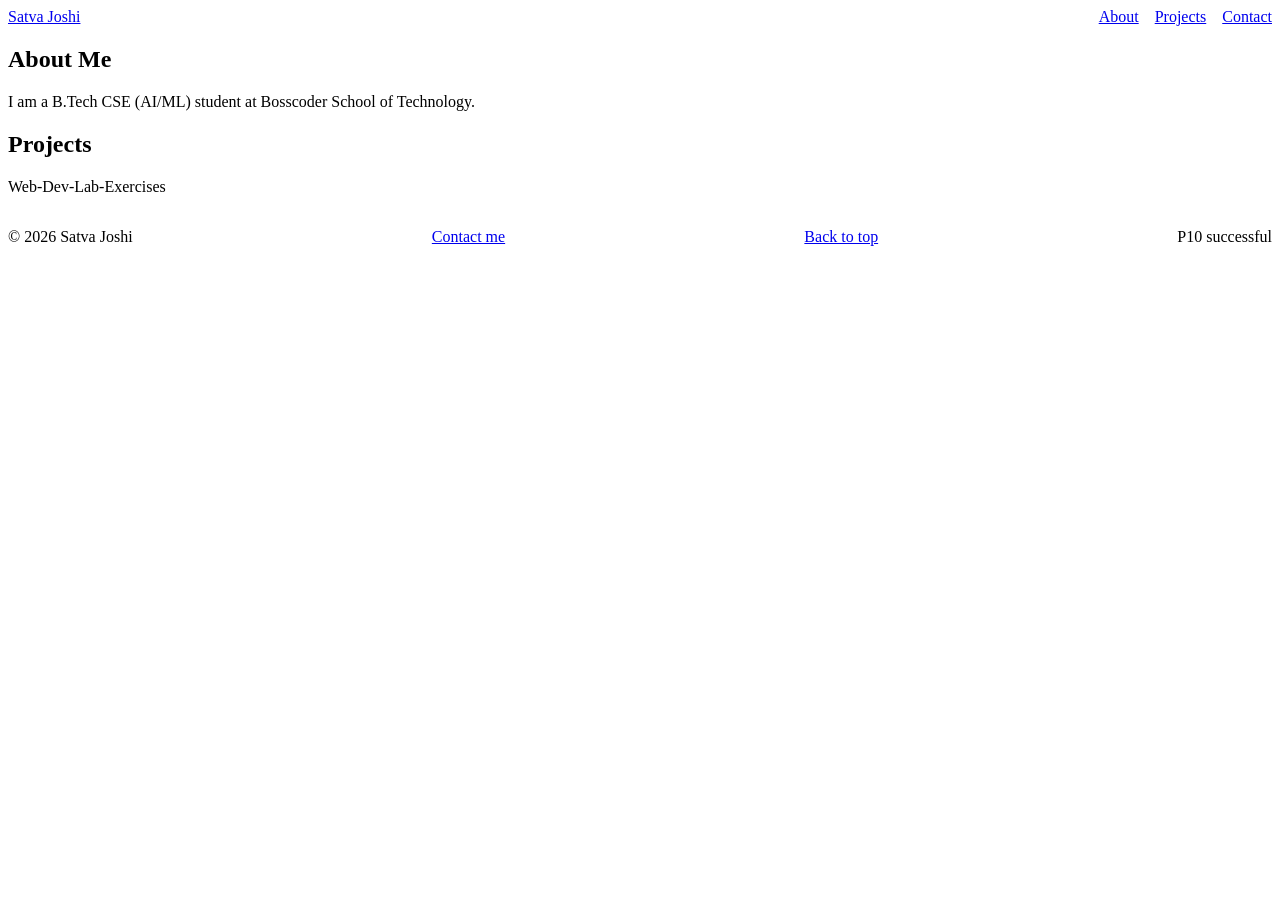
<file: P10/index.html>
<!doctype html>
<html>
<head>
  <title>P10: Flexbox Header and Footer</title>
  <link rel="stylesheet" href="style.css">
</head>
<body>
  <header id="home">
    <a class="brand" href="#home">Satva Joshi</a>

    <nav class="header-links">
      <a href="#about">About</a>
      <a href="#projects">Projects</a>
      <a href="#contact">Contact</a>
    </nav>
  </header>

  <main>
    <section id="about">
      <h1>About Me</h1>
      <p>I am a B.Tech CSE (AI/ML) student at Bosscoder School of Technology.</p>
    </section>

    <section id="projects">
      <h2>Projects</h2>
      <p>Web-Dev-Lab-Exercises</p>
    </section>
  </main>

  <footer id="contact">
    <p>© 2026 Satva Joshi</p>
    <a href="mailto:joshisatva462@gmail.com">Contact me</a>
    <a href="#home">Back to top</a>
    <p>P10 successful</p>
  </footer>
</body>
</html>
</file>
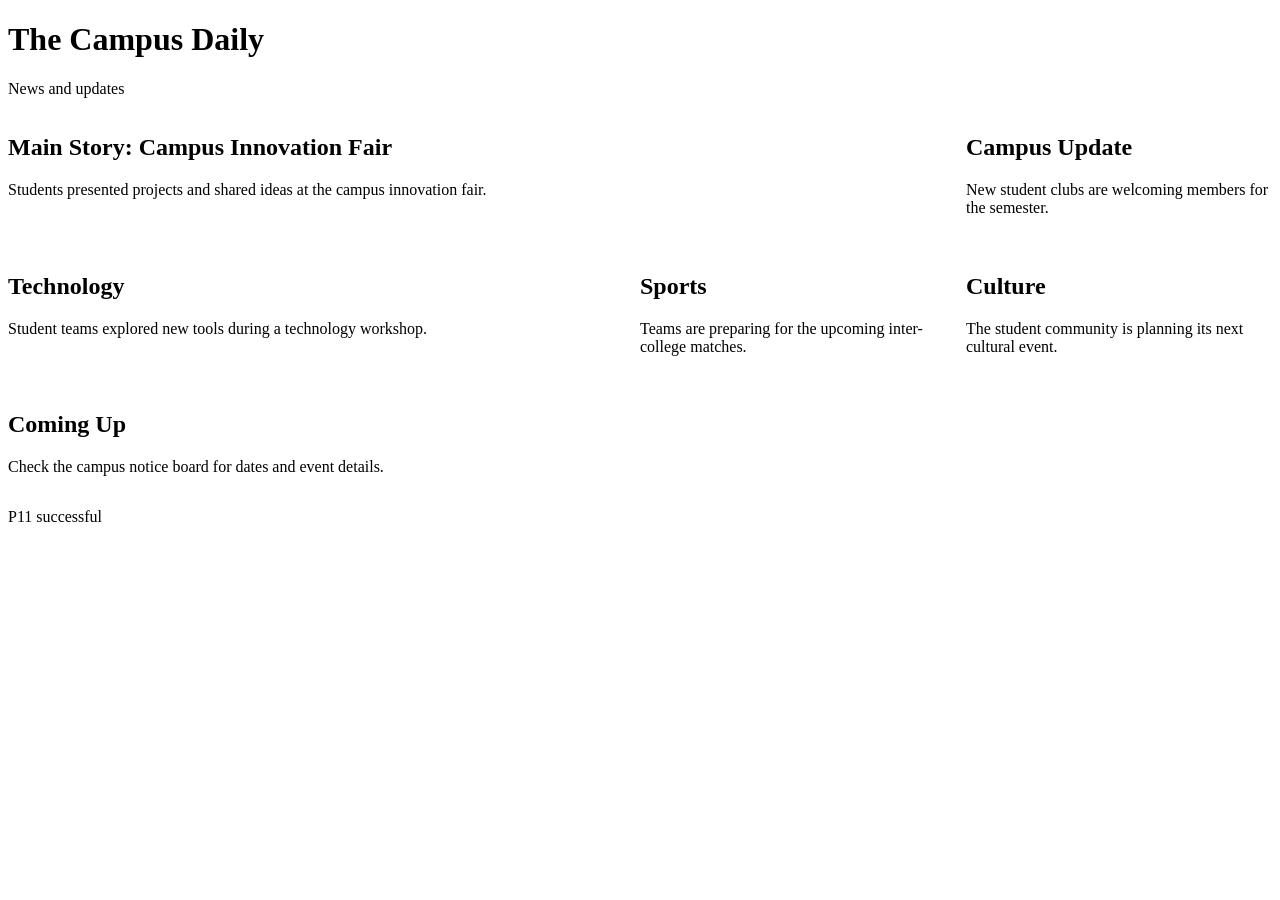
<file: P11/index.html>
<!doctype html>
<html>
<head>
  <title>P11: Newspaper Grid</title>
  <link rel="stylesheet" href="style.css">
</head>
<body>
  <header>
    <h1>The Campus Daily</h1>
    <p>News and updates</p>
  </header>

  <main class="newspaper-grid">
    <article class="lead-story">
      <h2>Main Story: Campus Innovation Fair</h2>
      <p>Students presented projects and shared ideas at the campus innovation fair.</p>
    </article>

    <article>
      <h2>Campus Update</h2>
      <p>New student clubs are welcoming members for the semester.</p>
    </article>

    <article>
      <h2>Technology</h2>
      <p>Student teams explored new tools during a technology workshop.</p>
    </article>

    <article>
      <h2>Sports</h2>
      <p>Teams are preparing for the upcoming inter-college matches.</p>
    </article>

    <article>
      <h2>Culture</h2>
      <p>The student community is planning its next cultural event.</p>
    </article>

    <article>
      <h2>Coming Up</h2>
      <p>Check the campus notice board for dates and event details.</p>
    </article>
  </main>

  <footer>
    <p>P11 successful</p>
  </footer>
</body>
</html>
</file>
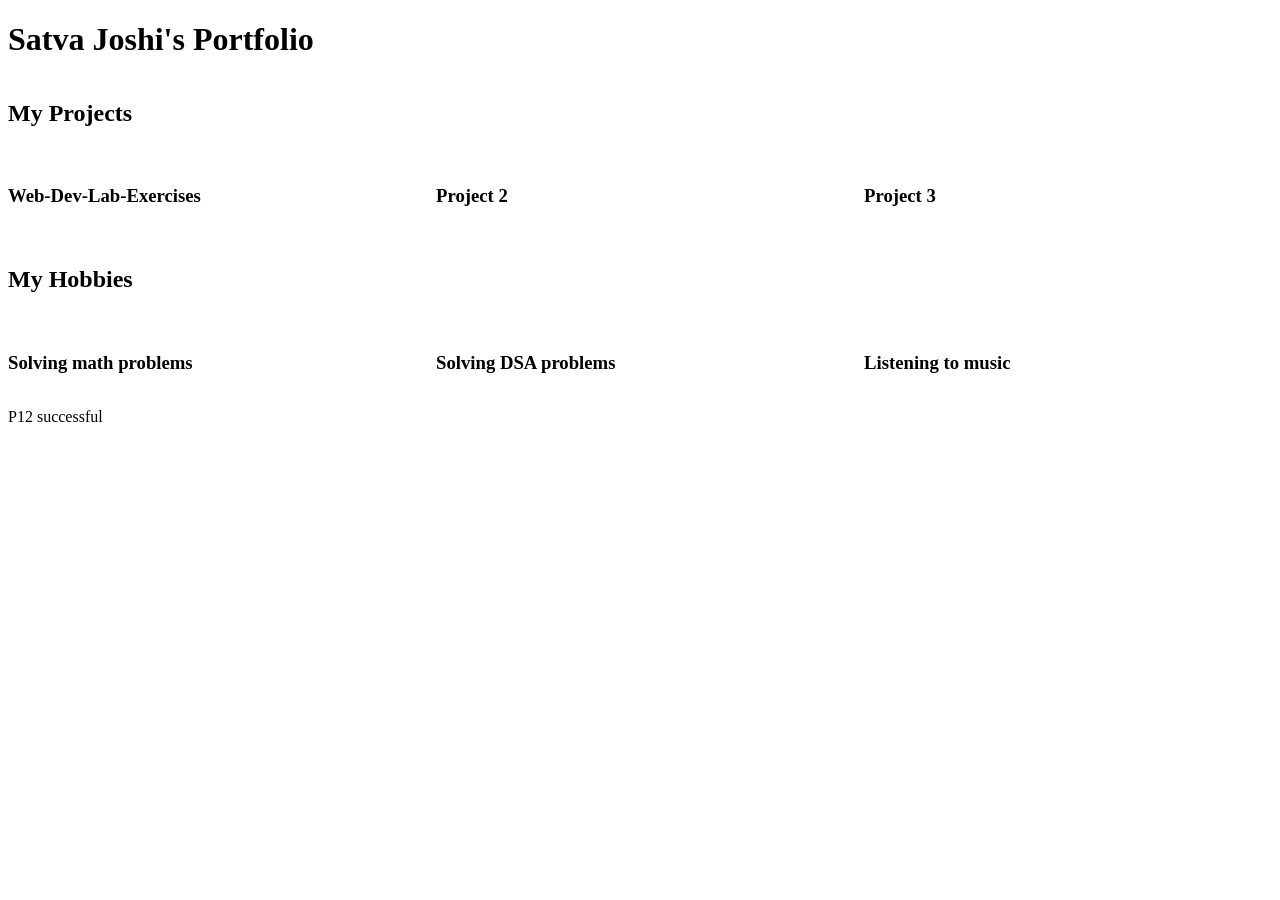
<file: P12/index.html>
<!doctype html>
<html>
<head>
  <title>P12: Portfolio Grid Areas</title>
  <link rel="stylesheet" href="style.css">
</head>
<body>
  <header>
    <h1>Satva Joshi's Portfolio</h1>
  </header>

  <main class="portfolio-grid">
    <h2 class="projects-title">My Projects</h2>
    <article class="project-one">
      <h3>Web-Dev-Lab-Exercises</h3>
    </article>
    <article class="project-two">
      <h3>Project 2</h3>
    </article>
    <article class="project-three">
      <h3>Project 3</h3>
    </article>

    <h2 class="hobbies-title">My Hobbies</h2>
    <article class="hobby-one">
      <h3>Solving math problems</h3>
    </article>
    <article class="hobby-two">
      <h3>Solving DSA problems</h3>
    </article>
    <article class="hobby-three">
      <h3>Listening to music</h3>
    </article>
  </main>

  <footer>
    <p>P12 successful</p>
  </footer>
</body>
</html>
</file>
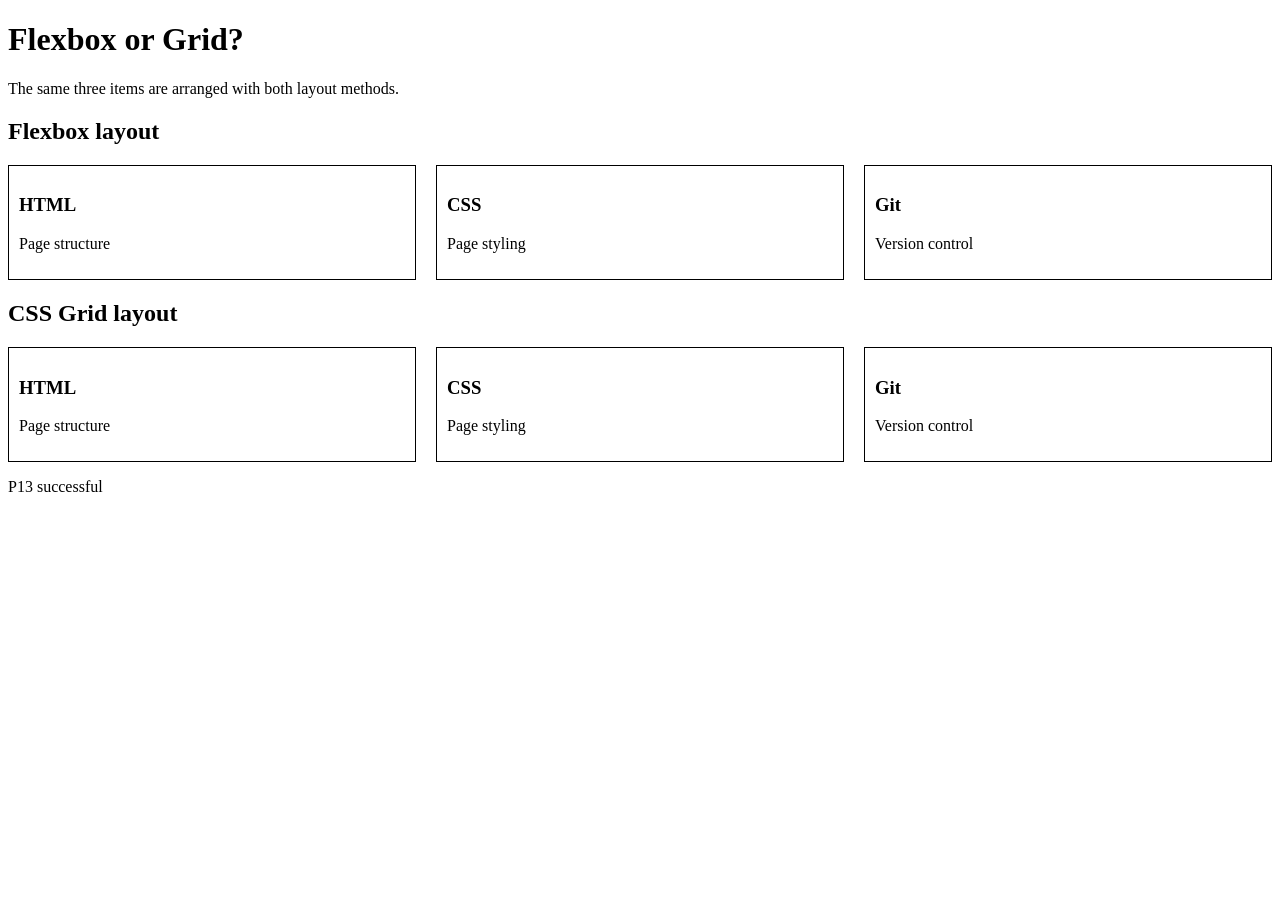
<file: P13/index.html>
<!doctype html>
<html>
<head>
  <title>P13: Flexbox and Grid Comparison</title>
  <link rel="stylesheet" href="style.css">
</head>
<body>
  <header>
    <h1>Flexbox or Grid?</h1>
    <p>The same three items are arranged with both layout methods.</p>
  </header>

  <main>
    <section>
      <h2>Flexbox layout</h2>
      <div class="flex-layout">
        <article class="item"><h3>HTML</h3><p>Page structure</p></article>
        <article class="item"><h3>CSS</h3><p>Page styling</p></article>
        <article class="item"><h3>Git</h3><p>Version control</p></article>
      </div>
    </section>

    <section>
      <h2>CSS Grid layout</h2>
      <div class="grid-layout">
        <article class="item"><h3>HTML</h3><p>Page structure</p></article>
        <article class="item"><h3>CSS</h3><p>Page styling</p></article>
        <article class="item"><h3>Git</h3><p>Version control</p></article>
      </div>
    </section>
  </main>

  <footer>
    <p>P13 successful</p>
  </footer>
</body>
</html>
</file>
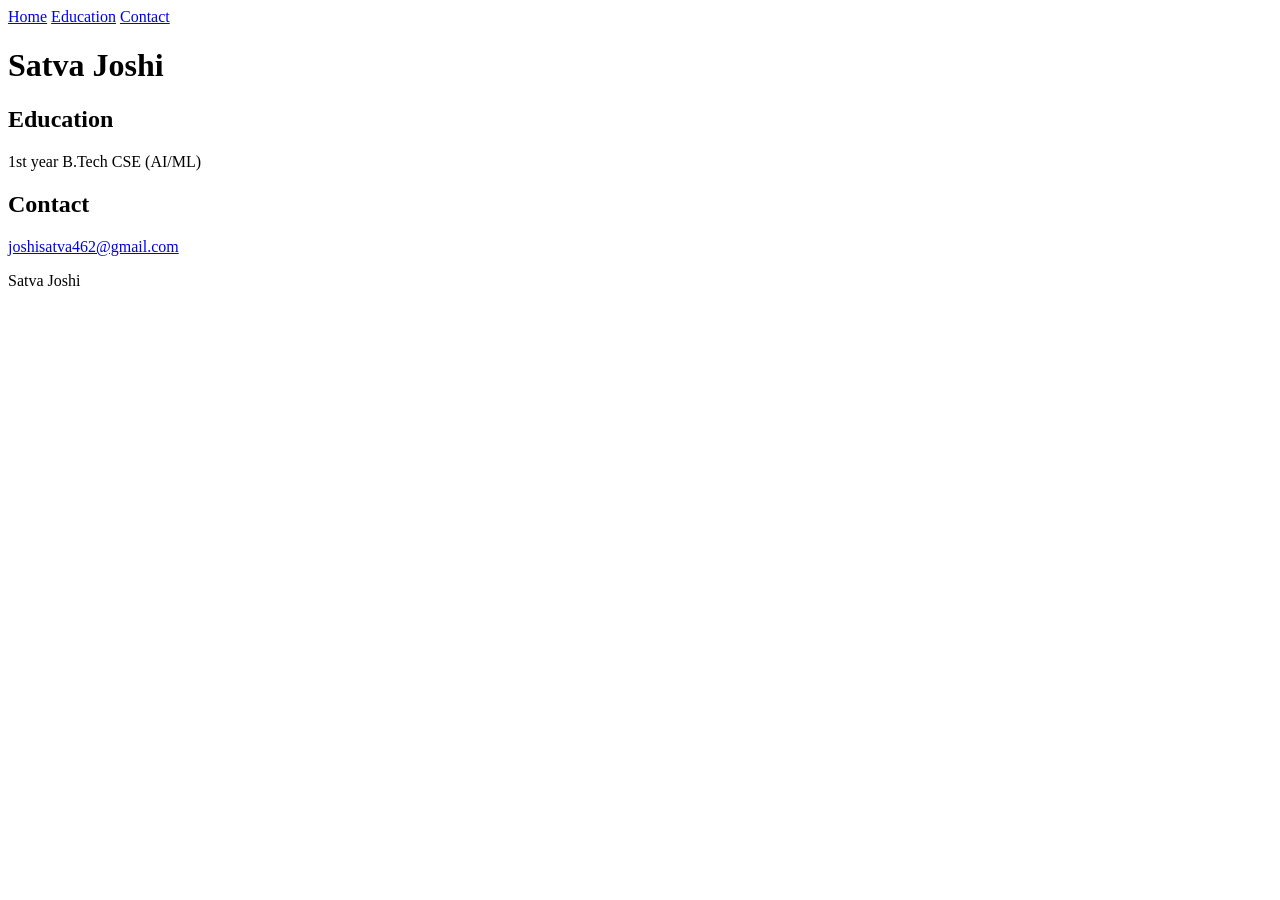
<file: P5/index.html>
<!doctype html>
<html>
<head>
  <title>Satva Joshi | Bio</title>
</head>
<body>
  <header>
    <nav>
      <a href="#">Home</a>
      <a href="#">Education</a>
      <a href="#">Contact</a>
    </nav>
    <h1>Satva Joshi</h1>
  </header>

  <main>
    <section>
      <h2>Education</h2>
      <p>1st year B.Tech CSE (AI/ML)</p>
    </section>

    <section>
      <h2>Contact</h2>
      <p><a href="mailto:joshisatva462@gmail.com">joshisatva462@gmail.com</a></p>
    </section>
  </main>

  <footer>
    <p>Satva Joshi</p>
  </footer>
</body>
</html>
</file>
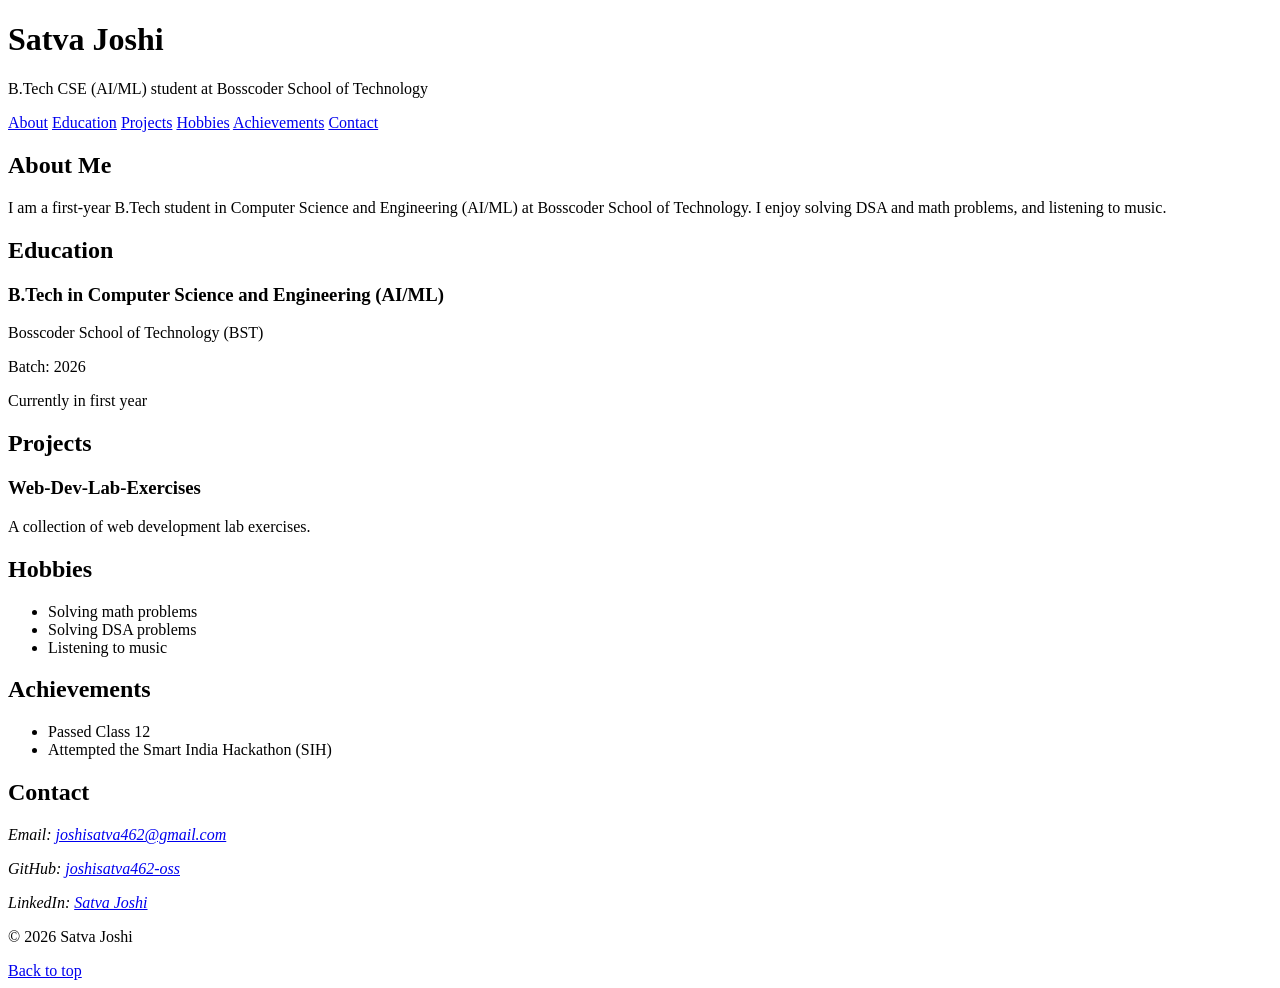
<file: P6/index.html>
<!doctype html>
<html>
<head>
  <title>Satva Joshi | Portfolio</title>
</head>
<body>
  <header id="home">
    <h1>Satva Joshi</h1>
    <p>B.Tech CSE (AI/ML) student at Bosscoder School of Technology</p>
    <nav aria-label="Main navigation">
      <a href="#about">About</a>
      <a href="#education">Education</a>
      <a href="#projects">Projects</a>
      <a href="#hobbies">Hobbies</a>
      <a href="#achievements">Achievements</a>
      <a href="#contact">Contact</a>
    </nav>
  </header>

  <main>
    <section id="about">
      <h2>About Me</h2>
      <p>I am a first-year B.Tech student in Computer Science and Engineering (AI/ML) at Bosscoder School of Technology. I enjoy solving DSA and math problems, and listening to music.</p>
    </section>

    <section id="education">
      <h2>Education</h2>
      <article>
        <h3>B.Tech in Computer Science and Engineering (AI/ML)</h3>
        <p>Bosscoder School of Technology (BST)</p>
        <p>Batch: 2026</p>
        <p>Currently in first year</p>
      </article>
    </section>

    <section id="projects">
      <h2>Projects</h2>
      <article>
        <h3>Web-Dev-Lab-Exercises</h3>
        <p>A collection of web development lab exercises.</p>
      </article>
    </section>

    <section id="hobbies">
      <h2>Hobbies</h2>
      <ul>
        <li>Solving math problems</li>
        <li>Solving DSA problems</li>
        <li>Listening to music</li>
      </ul>
    </section>

    <section id="achievements">
      <h2>Achievements</h2>
      <ul>
        <li>Passed Class 12</li>
        <li>Attempted the Smart India Hackathon (SIH)</li>
      </ul>
    </section>

    <section id="contact">
      <h2>Contact</h2>
      <address>
        <p>Email: <a href="mailto:joshisatva462@gmail.com">joshisatva462@gmail.com</a></p>
        <p>GitHub: <a href="https://github.com/joshisatva462-oss">joshisatva462-oss</a></p>
        <p>LinkedIn: <a href="https://www.linkedin.com/in/satva-joshi-629190438/">Satva Joshi</a></p>
      </address>
    </section>
  </main>

  <footer>
    <p>&copy; 2026 Satva Joshi</p>
    <a href="#home">Back to top</a>
  </footer>
</body>
</html>
</file>
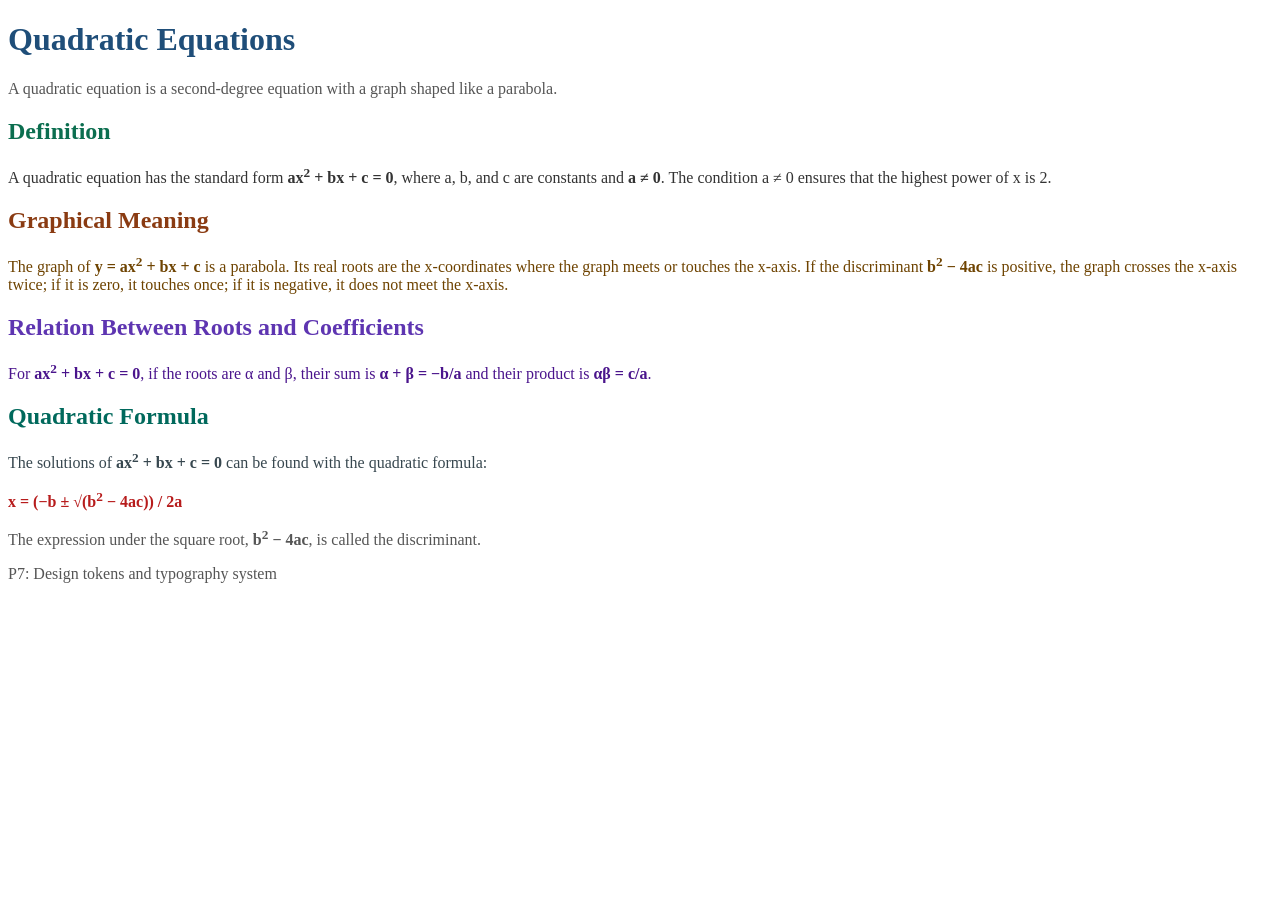
<file: P7/index.html>
<!doctype html>
<html>
<head>
  <title>Quadratic Equations</title>
</head>
<body>
  <header>
    <h1 style="color: #1f4e79;">Quadratic Equations</h1>
    <p style="color: #555555;">A quadratic equation is a second-degree equation with a graph shaped like a parabola.</p>
  </header>

  <main>
    <section id="definition">
      <h2 style="color: #0b6e4f;">Definition</h2>
      <p style="color: #333333;">A quadratic equation has the standard form <strong>ax<sup>2</sup> + bx + c = 0</strong>, where a, b, and c are constants and <strong>a ≠ 0</strong>. The condition a ≠ 0 ensures that the highest power of x is 2.</p>
    </section>

    <section id="graphical-meaning">
      <h2 style="color: #8a3b12;">Graphical Meaning</h2>
      <p style="color: #6e4300;">The graph of <strong>y = ax<sup>2</sup> + bx + c</strong> is a parabola. Its real roots are the x-coordinates where the graph meets or touches the x-axis. If the discriminant <strong>b<sup>2</sup> − 4ac</strong> is positive, the graph crosses the x-axis twice; if it is zero, it touches once; if it is negative, it does not meet the x-axis.</p>
    </section>

    <section id="roots-and-coefficients">
      <h2 style="color: #5e35b1;">Relation Between Roots and Coefficients</h2>
      <p style="color: #4a148c;">For <strong>ax<sup>2</sup> + bx + c = 0</strong>, if the roots are α and β, their sum is <strong>α + β = −b/a</strong> and their product is <strong>αβ = c/a</strong>.</p>
    </section>

    <section id="quadratic-formula">
      <h2 style="color: #00695c;">Quadratic Formula</h2>
      <p style="color: #37474f;">The solutions of <strong>ax<sup>2</sup> + bx + c = 0</strong> can be found with the quadratic formula:</p>
      <p style="color: #b71c1c; margin: 0;"><strong>x = (−b ± √(b<sup>2</sup> − 4ac)) / 2a</strong></p>
      <p style="color: #555555;">The expression under the square root, <strong>b<sup>2</sup> − 4ac</strong>, is called the discriminant.</p>
    </section>

  </main>

  <footer>
    <p style="color: #555555;">P7: Design tokens and typography system</p>
  </footer>
</body>
</html>
</file>
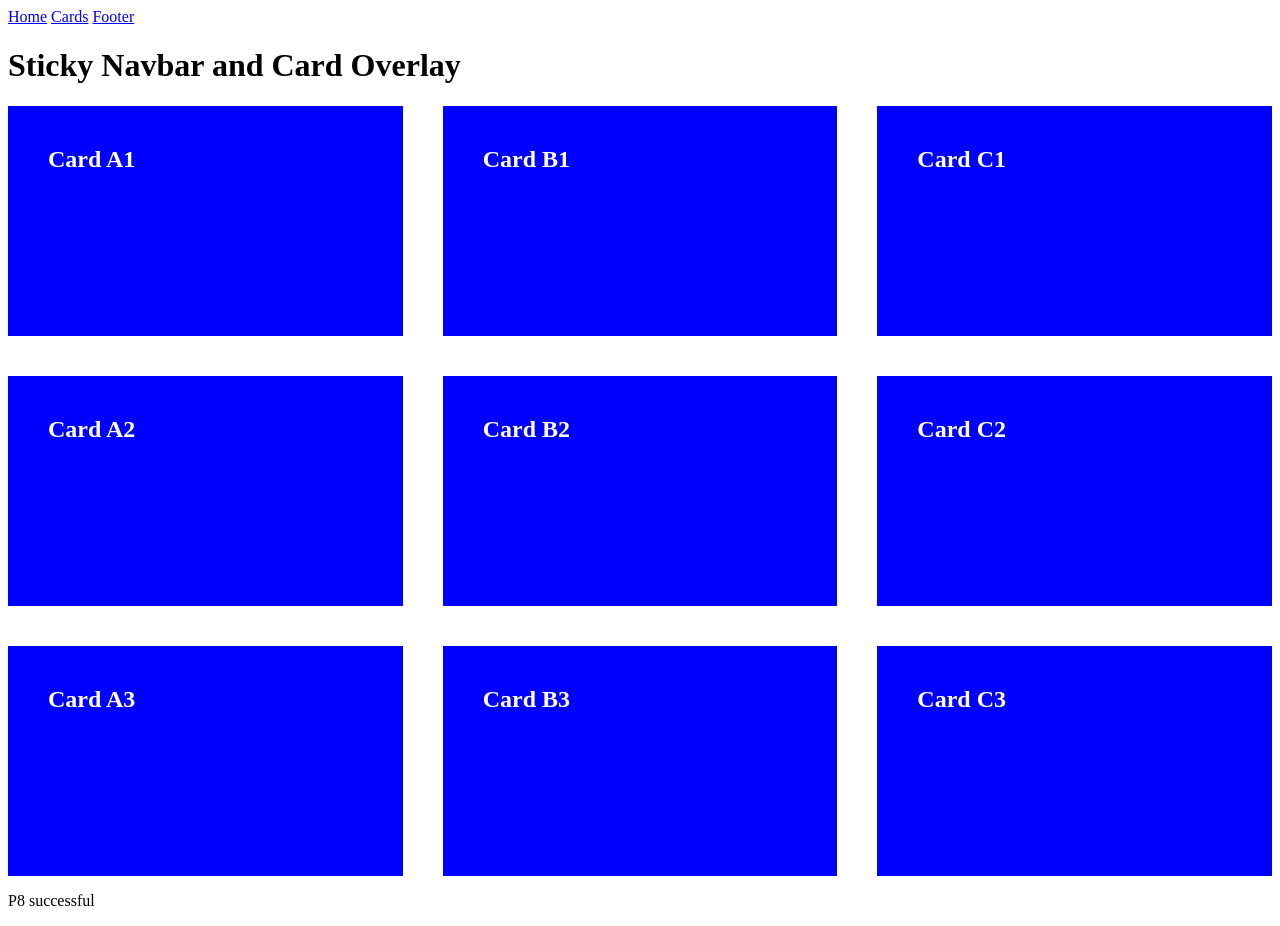
<file: P8/index.html>
<!doctype html>
<html>
<head>
  <title>P8: Sticky Navbar and Card Overlay</title>
  <link rel="stylesheet" href="style.css">
</head>
<body>
  <header id="home">
    <nav class="navbar">
      <a href="#home">Home</a>
      <a href="#cards">Cards</a>
      <a href="#footer">Footer</a>
    </nav>
    <h1>Sticky Navbar and Card Overlay</h1>
  </header>

  <main id="cards">
    <section class="card-row">
      <article class="card">
        <h2>Card A1</h2>
      </article>
      <article class="card">
        <h2>Card B1</h2>
      </article>
      <article class="card">
        <h2>Card C1</h2>
      </article>
    </section>

    <section class="card-row">
      <article class="card">
        <h2>Card A2</h2>
      </article>
      <article class="card">
        <h2>Card B2</h2>
      </article>
      <article class="card">
        <h2>Card C2</h2>
      </article>
    </section>

    <section class="card-row">
      <article class="card">
        <h2>Card A3</h2>
      </article>
      <article class="card">
        <h2>Card B3</h2>
      </article>
      <article class="card">
        <h2>Card C3</h2>
      </article>
    </section>
  </main>

  <footer id="footer">
    <p>P8 successful</p>
  </footer>
</body>
</html>
</file>
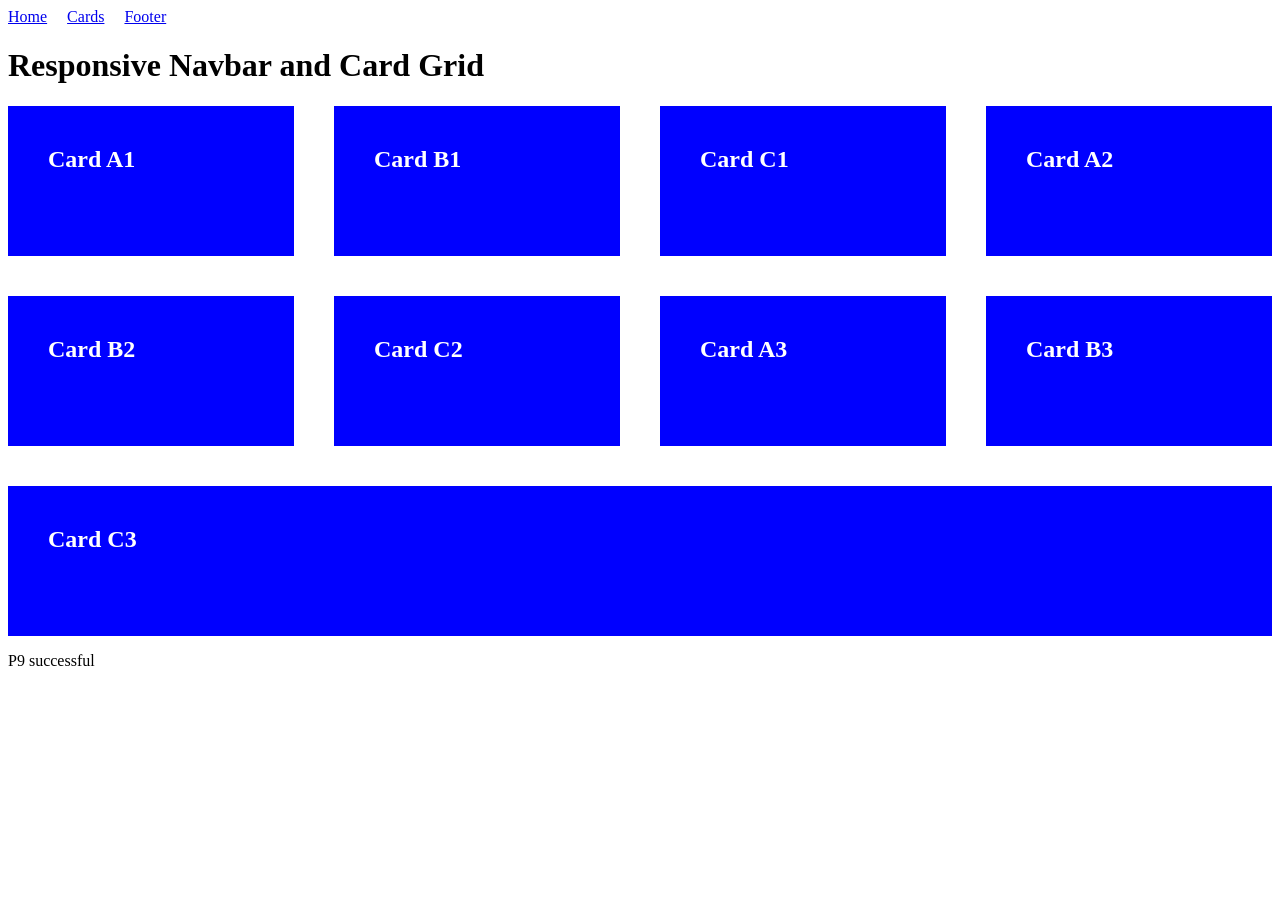
<file: P9/index.html>
<!doctype html>
<html>
<head>
  <title>P9: Responsive Navbar and Card Grid</title>
  <link rel="stylesheet" href="style.css">
</head>
<body>
  <header id="home">
    <nav class="navbar">
      <a href="#home">Home</a>
      <a href="#cards">Cards</a>
      <a href="#footer">Footer</a>
    </nav>
    <h1>Responsive Navbar and Card Grid</h1>
  </header>

  <main>
    <section class="card-grid" id="cards">
      <article class="card"><h2>Card A1</h2></article>
      <article class="card"><h2>Card B1</h2></article>
      <article class="card"><h2>Card C1</h2></article>
      <article class="card"><h2>Card A2</h2></article>
      <article class="card"><h2>Card B2</h2></article>
      <article class="card"><h2>Card C2</h2></article>
      <article class="card"><h2>Card A3</h2></article>
      <article class="card"><h2>Card B3</h2></article>
      <article class="card"><h2>Card C3</h2></article>
    </section>
  </main>

  <footer id="footer">
    <p>P9 successful</p>
  </footer>
</body>
</html>
</file>
<file: P10/style.css>
header {
  display: flex;
  justify-content: space-between;
  align-items: center;
  flex-wrap: wrap;
  gap: 20px;
}

.header-links {
  display: flex;
  justify-content: flex-end;
  flex-wrap: wrap;
  gap: 16px;
  flex: 1;
}

footer {
  display: flex;
  justify-content: space-between;
  align-items: center;
  flex-wrap: wrap;
  gap: 16px;
}
</file>
<file: P11/style.css>
.newspaper-grid {
  display: grid;
  grid-template-columns: 2fr 1fr 1fr;
  gap: 20px;
}

.lead-story {
  grid-column: span 2;
}
</file>
<file: P12/style.css>
.portfolio-grid {
  display: grid;
  grid-template-columns: repeat(3, 1fr);
  grid-template-areas:
    "projects-title projects-title projects-title"
    "project-one project-two project-three"
    "hobbies-title hobbies-title hobbies-title"
    "hobby-one hobby-two hobby-three";
  gap: 20px;
}

.projects-title {
  grid-area: projects-title;
}

.project-one {
  grid-area: project-one;
}

.project-two {
  grid-area: project-two;
}

.project-three {
  grid-area: project-three;
}

.hobbies-title {
  grid-area: hobbies-title;
}

.hobby-one {
  grid-area: hobby-one;
}

.hobby-two {
  grid-area: hobby-two;
}

.hobby-three {
  grid-area: hobby-three;
}
</file>
<file: P13/style.css>
.item {
  border: 1px solid black;
  padding: 10px;
}

.flex-layout {
  display: flex;
  flex-wrap: wrap;
  gap: 20px;
}

.flex-layout .item {
  flex: 1 1 180px;
}

.grid-layout {
  display: grid;
  grid-template-columns: repeat(auto-fit, minmax(180px, 1fr));
  gap: 20px;
}
</file>
<file: P8/style.css>
.navbar {
  position: sticky;
  top: 0;
}

.card-row {
  display: flex;
  gap: 40px;
}

.card-row + .card-row {
  margin-top: 40px;
}

.card {
  position: relative;
  flex: 1;
  min-height: 150px;
  padding: 40px;
  color: white;
  background-color: blue;
}

.card h2 {
  position: absolute;
  top: 40px;
  left: 40px;
  margin: 0;
}
</file>
<file: P9/style.css>
.navbar {
  position: sticky;
  top: 0;
  display: flex;
  flex-wrap: wrap;
  gap: 20px;
}

.card-grid {
  display: flex;
  flex-wrap: wrap;
  gap: 40px;
}

.card {
  position: relative;
  box-sizing: border-box;
  flex: 1 1 250px;
  min-height: 150px;
  padding: 40px;
  color: white;
  background-color: blue;
}

.card h2 {
  position: absolute;
  top: 40px;
  left: 40px;
  margin: 0;
}
</file>
